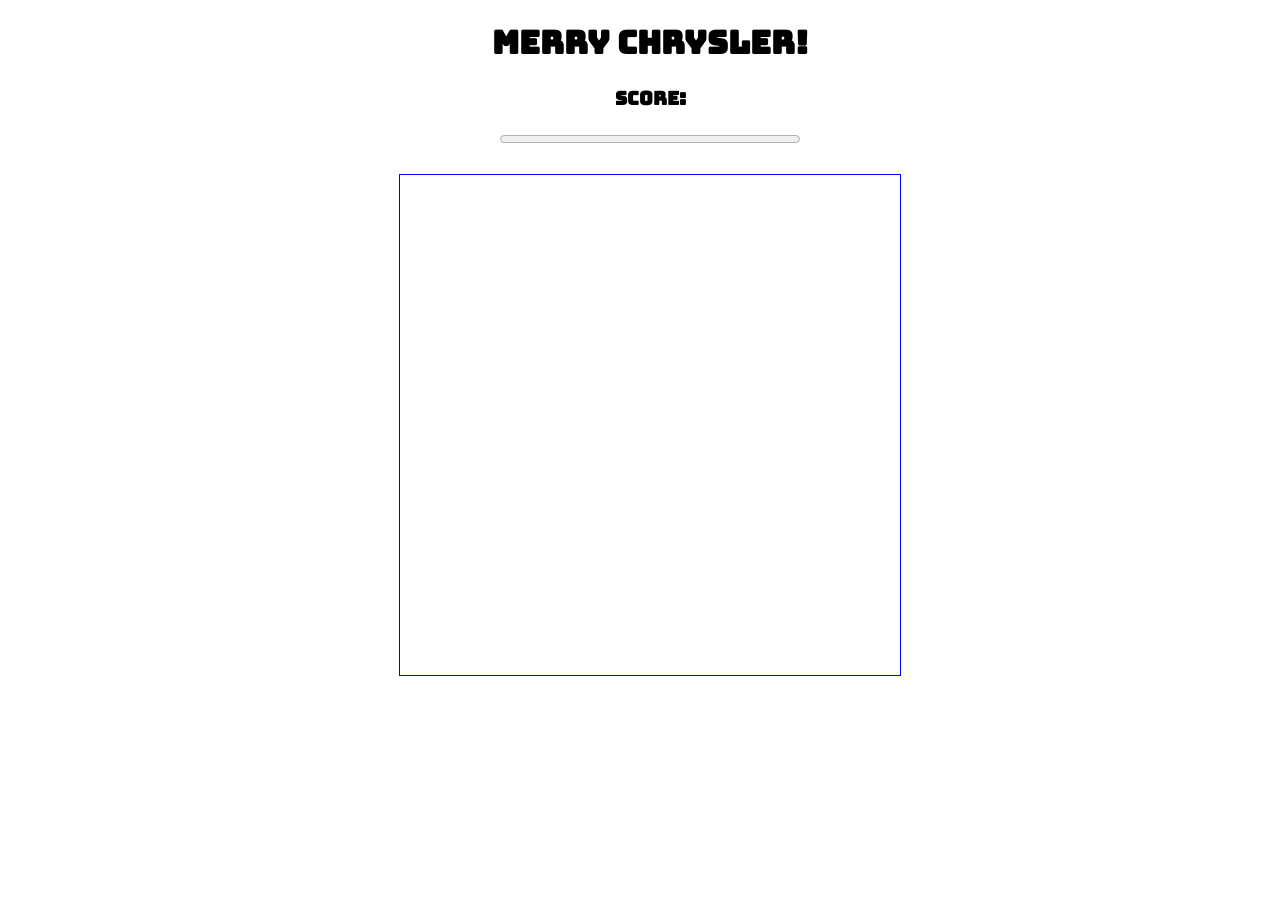
<file: index.html>
<!doctype html>
<html>

<head>
  <meta charset="utf-8">
  <link rel="stylesheet" href="merryChrysler.css">
</head>

<body>
  <link href="https://fonts.googleapis.com/css?family=Bungee" rel="stylesheet">
  <h1>Merry Chrysler!</h1>
  <h3>Score: <span id="score"></span></h3>
  <p><progress max="100" value="0"></progress></p>
  <canvas width="500" height="500"></canvas>
  <script src="merryChrysler.js"></script>
</body>
</html>
</file>
<file: merryChrysler.css>
canvas {
  border: 1px solid blue;
  margin-top: 10px;
  background-image: "https://static.vecteezy.com/system/resources/previews/000/101/514/non_2x/christmas-pattern-background-vector.jpg";
}

progress {
  width: 300px;
}

h1 {
  font-family: "Bungee", cursive;
}

body {
  margin-top: 0;
  padding-left: 20px;
  text-align: center;
}

h3 {
  font-family: "Bungee", cursive;
}
</file>
